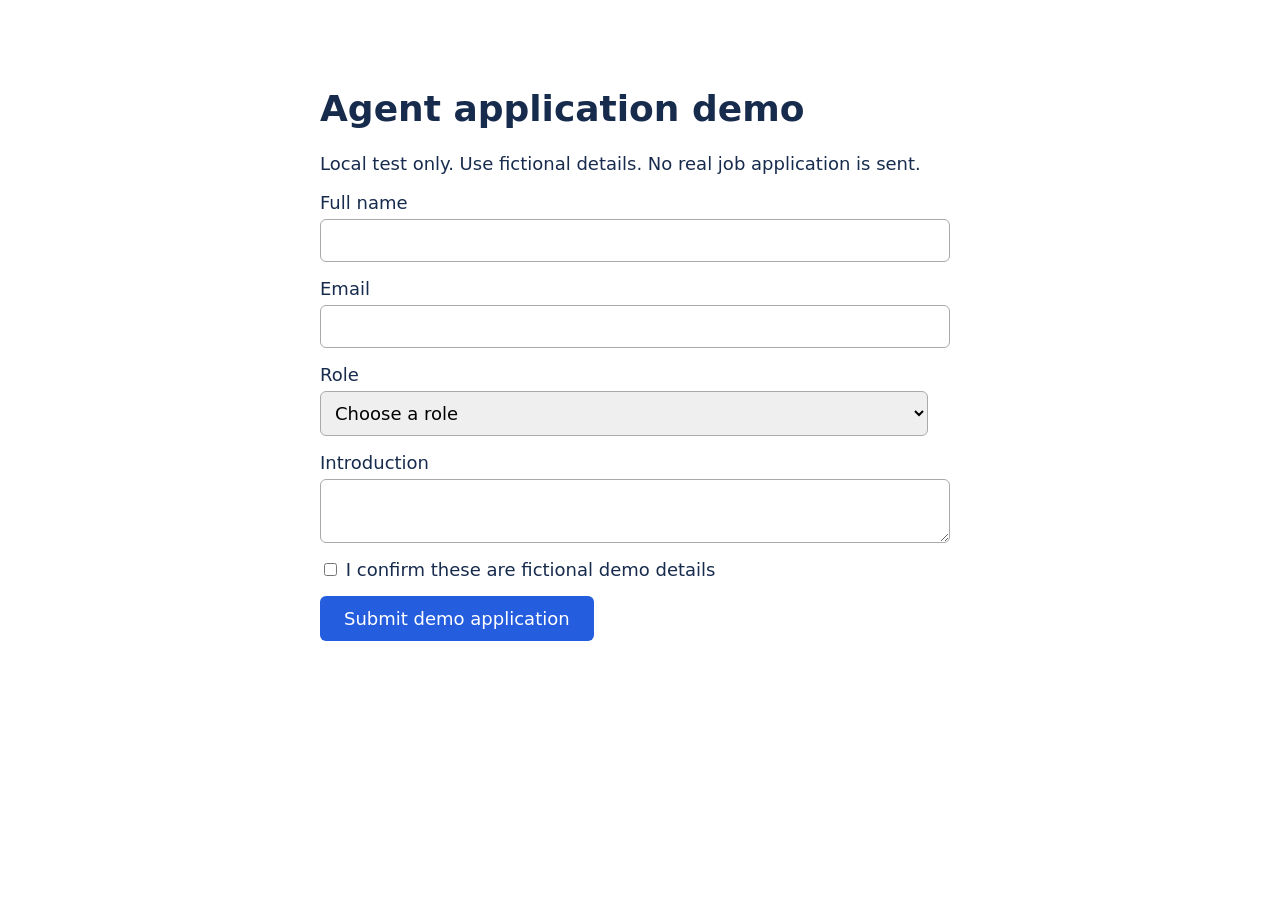
<file: local-demo/form.html>
<!doctype html>
<html lang="en"><meta charset="utf-8"><title>Agent application demo</title>
<style>body{font:18px system-ui;background:#f0f4f8;color:#172b4d;max-width:640px;margin:36px auto;padding:28px;background:white}label{display:block;margin:16px 0}input:not([type=checkbox]),select,textarea{display:block;width:95%;padding:10px;margin-top:6px;font:inherit;border:1px solid #aaa;border-radius:6px}button{background:#245ddd;color:white;padding:12px 24px;border:0;border-radius:6px;font:inherit}pre{white-space:pre-wrap}</style>
<h1>Agent application demo</h1><p>Local test only. Use fictional details. No real job application is sent.</p>
<form id="application">
<label>Full name<input name="full_name" required></label>
<label>Email<input name="email" type="email" required></label>
<label>Role<select name="role" required><option value="">Choose a role</option><option>Agent Engineer</option><option>Frontend Engineer</option><option>Backend Engineer</option></select></label>
<label>Introduction<textarea name="introduction" required rows="2"></textarea></label>
<label><input name="demo_confirmed" type="checkbox" required> I confirm these are fictional demo details</label>
<button type="submit">Submit demo application</button></form>
<section id="receipt" hidden><h2>Application received</h2><p>Demo submission successful.</p><pre id="result"></pre></section>
<script>document.querySelector('form').addEventListener('submit',async e=>{e.preventDefault();const data=Object.fromEntries(new FormData(e.target));const response=await fetch('/submit',{method:'POST',headers:{'Content-Type':'application/json'},body:JSON.stringify(data)});if(!response.ok){alert('Submission failed');return;}document.querySelector('#result').textContent=JSON.stringify(await response.json(),null,2);e.target.hidden=true;document.querySelector('#receipt').hidden=false;});</script></html>
</file>
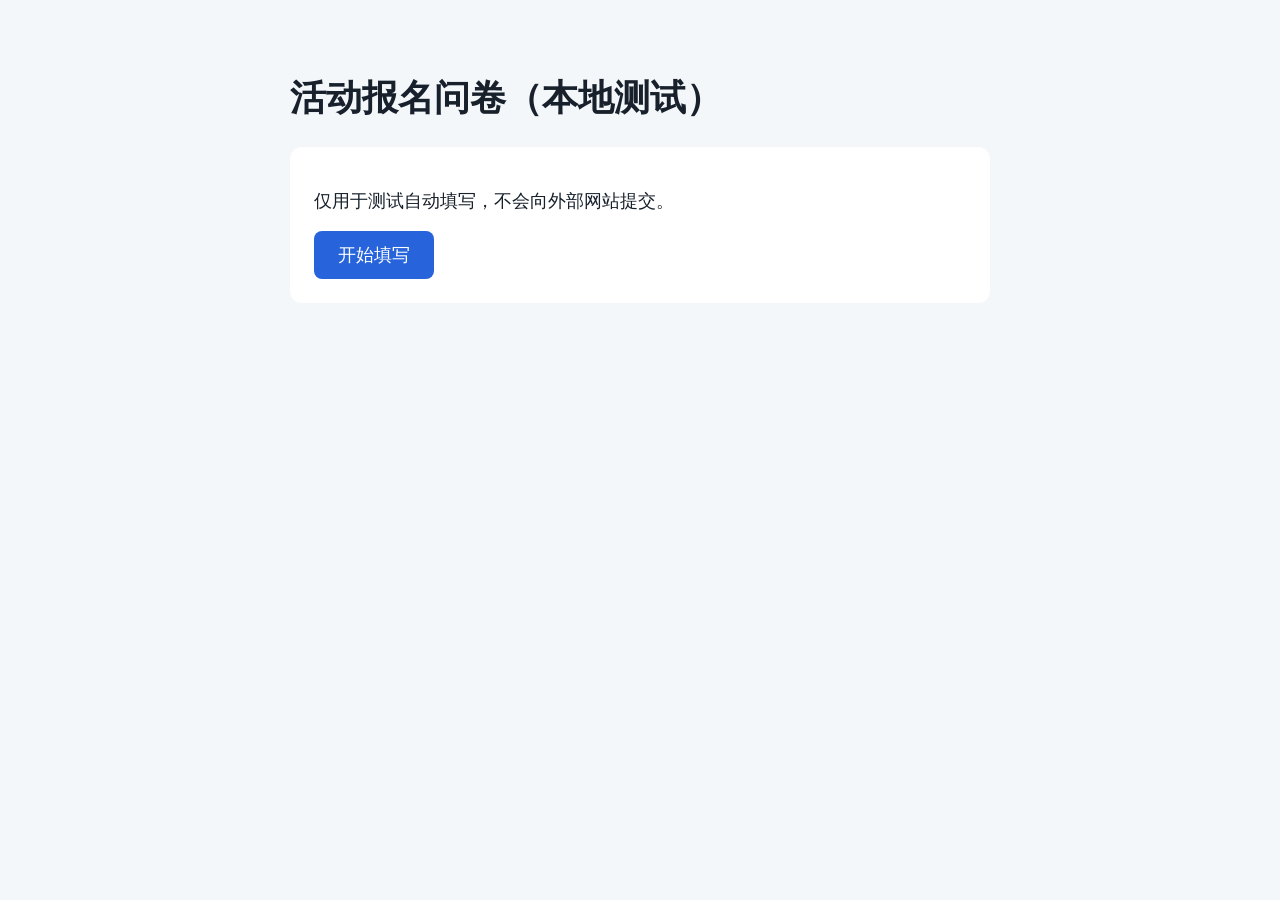
<file: local-demo/wjx.html>
<!doctype html>
<html lang="zh-CN">
<meta charset="utf-8">
<meta name="viewport" content="width=device-width,initial-scale=1">
<title>问卷星结构演示 — 本地测试</title>
<style>
body{font:18px system-ui;background:#f4f7fa;color:#17202b;margin:30px auto;max-width:700px;padding:20px}section{background:white;padding:24px;border-radius:12px}.field{margin:24px 0}label{display:block;margin:10px 0}input[type=text],input[type=email],select,textarea{font:inherit;padding:8px;width:90%}button{padding:12px 24px;font:inherit;background:#2764db;color:white;border:0;border-radius:8px} [hidden]{display:none!important}
</style>
<h1>活动报名问卷（本地测试）</h1>
<section id="intro"><p>仅用于测试自动填写，不会向外部网站提交。</p><button id="start">开始填写</button></section>
<form hidden id="survey">
<section id="page1">
<h2>第 1 页 / 共 2 页</h2>
<div class="field" topic="1" type="1"><label class="field-label" for="name">姓名（必填）</label><input id="name" name="full_name" type="text" required></div>
<div class="field" topic="2" type="1"><label class="field-label" for="email">邮箱（必填）</label><input id="email" name="email" type="email" required></div>
<div class="field" topic="3" type="7"><label class="field-label" for="role">职业（必填）</label><select id="role" name="role" required><option value="">请选择</option><option>软件工程师</option><option>设计师</option><option>学生</option></select></div>
<button type="button" id="next">下一页</button>
</section>
<section id="page2" hidden>
<h2>第 2 页 / 共 2 页</h2>
<div class="field" topic="4" type="3"><p class="field-label">参加方式（必填）</p><label><input type="radio" name="attendance" value="线上" required>线上</label><label><input type="radio" name="attendance" value="线下">线下</label></div>
<div class="field" topic="5" type="4"><p class="field-label">兴趣爱好（选填，可多选）</p><label><input type="checkbox" name="hobbies" value="阅读">阅读</label><label><input type="checkbox" name="hobbies" value="运动">运动</label><label><input type="checkbox" name="hobbies" value="音乐">音乐</label></div>
<div class="field" topic="6" type="2"><label class="field-label" for="introduction">个人介绍（必填）</label><textarea id="introduction" name="introduction" required></textarea></div>
<label><input type="checkbox" name="demo_confirmed" required>确认使用虚构演示信息</label>
<button type="button" id="back">上一页</button> <button id="submit" type="submit">提交</button>
</section>
</form>
<section id="result" hidden></section>
<script>
const caseId=new URLSearchParams(location.search).get('case');
const survey=document.querySelector('#survey');
// Fixture instrumentation reads actual DOM state; it never fills answers.
let pendingObservation=Promise.resolve();
let lastObservation='';
function observe(){
  if(!/^[a-f0-9]{32}$/.test(caseId || ''))return;
  const payload=JSON.stringify({case_id:caseId,values:snapshot(),page:survey.hidden?0:(page1.hidden?2:1)});
  if(payload===lastObservation)return;
  lastObservation=payload;
  pendingObservation=pendingObservation.then(async()=>{
    const response=await fetch('/observe',{method:'POST',headers:{'Content-Type':'application/json'},body:payload});
    if(!response.ok)throw new Error('Evidence capture failed');
  }).catch(()=>{lastObservation=''});
}

const page1=document.querySelector('#page1');
const page2=document.querySelector('#page2');
document.querySelector('#start').onclick=()=>{document.querySelector('#intro').hidden=true;survey.hidden=false;observe()};
document.querySelector('#next').onclick=()=>{for(const el of page1.querySelectorAll('input,select')){if(!el.reportValidity())return}page1.hidden=true;page2.hidden=false;observe()};
document.querySelector('#back').onclick=()=>{page1.hidden=false;page2.hidden=true;observe()};
function snapshot(){const data=Object.fromEntries(new FormData(survey));data.hobbies=new FormData(survey).getAll('hobbies');data.demo_confirmed=survey.elements.demo_confirmed.checked;return data}
survey.addEventListener('input',observe);
survey.addEventListener('change',observe);
// Also observe programmatic DOM changes that do not dispatch input events.
setInterval(observe,500);
observe();
survey.onsubmit=async(event)=>{event.preventDefault();const data=snapshot();if(caseId)data.case_id=caseId;observe();await pendingObservation;const response=await fetch('/submit',{method:'POST',headers:{'Content-Type':'application/json'},body:JSON.stringify(data)});if(!response.ok){alert('提交失败');return}const receipt=await response.json();localStorage.setItem('wjx-receipt',JSON.stringify(receipt));survey.hidden=true;const result=document.querySelector('#result');result.hidden=false;result.textContent='提交成功，答卷已收到。回执：'+receipt.receipt_id};
</script>
</html>
</file>
